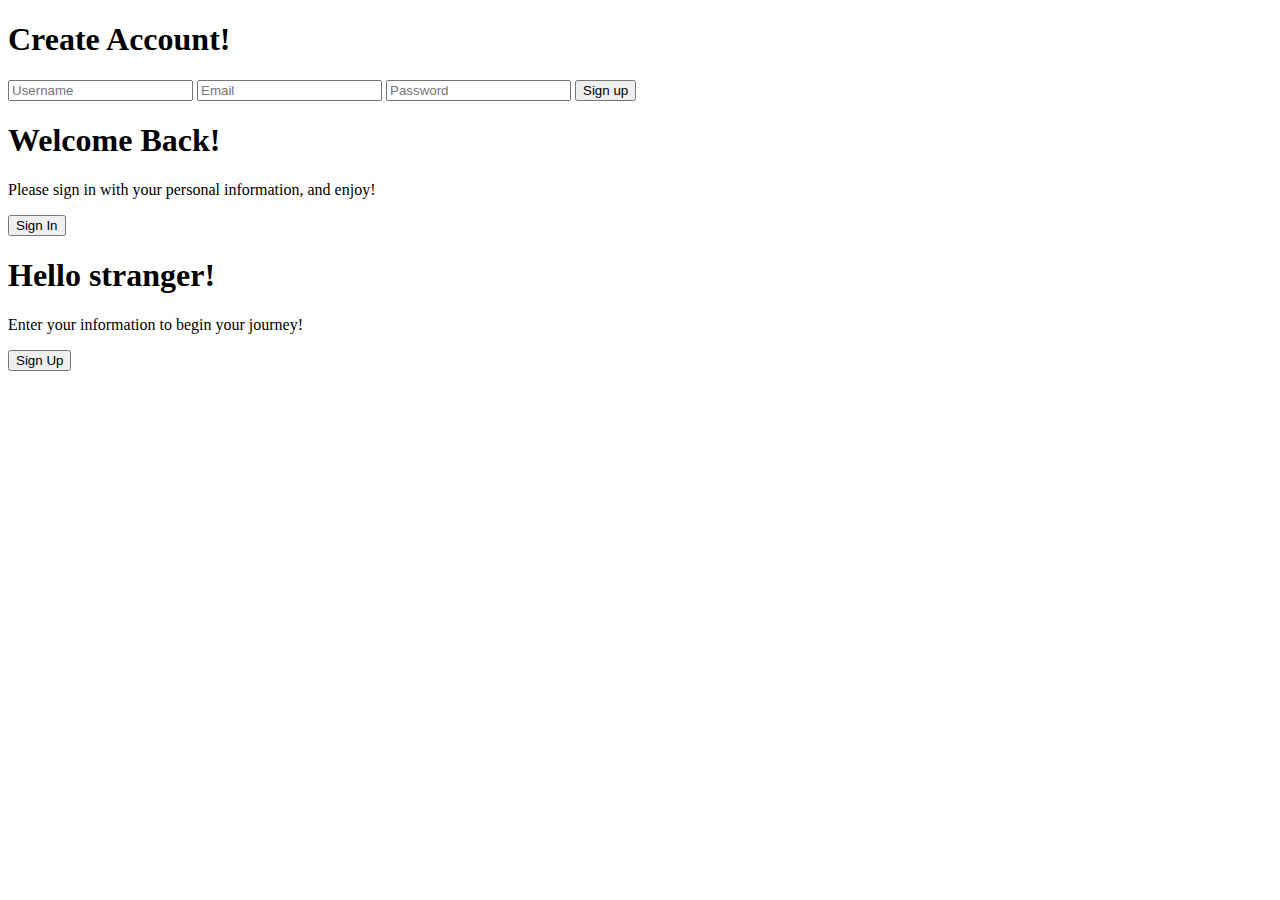
<file: src/main/resources/templates/register.html>
<!doctype html>
<html lang="pl" xmlns="http://www.w3.org/1999/xhtml"
      xmlns:th="http://www.thymeleaf.org">

<head>
    <meta charset="utf8"/>
    <link rel="stylesheet"  th:href="@{/css/login.css}">
    <title>Register page</title>
</head>
<body>
<div class="popup" id="popup-1">
    <div class="content" id="content">
        <div class="form-container sign-up-container">
                        <form action="#" name="register" th:action="@{/process_register}" method="post">
                            <h1>Create Account!</h1>
                            <input type="text" placeholder="Username" name="username" th:field="*{user.username}" required>
                            <input type="email" placeholder="Email" name="email" th:field="*{user.email}" required>
                            <input type="password" placeholder="Password" name="password" th:field="*{user.password}" required>
                            <button type="submit">Sign up</button>
                        </form>
        </div>

<!--        <div class="form-container sign-in-container">-->
<!--            <form name="login" th:action="@{/login}" th:object="${username}" method="post">-->
<!--                <h1>Sign in!</h1>-->
<!--                &lt;!&ndash;                <input type="text" placeholder="Username" th:field="u${username}" required>&ndash;&gt;-->
<!--                <input type="password" placeholder="Password" name="passwordLogin" required>-->
<!--                <button>Sign in</button>-->
<!--            </form>-->
<!--        </div>-->

        <div class="overlay-container" id="overlay-sign">
            <div class="overlay">
                <div class="overlay-panel overlay-left">
                    <h1>Welcome Back!</h1>
                    <p>
                        Please sign in with your personal information, and enjoy!
                    </p>
                    <button class="ghost" id="signIn">Sign In</button>
                </div>
                <div class="overlay-panel overlay-right">
                    <h1>Hello stranger!</h1>
                    <p>
                        Enter your information to begin your journey!
                    </p>
                    <button class="ghost" id="signUp">Sign Up</button>
                </div>
            </div>
        </div>
    </div>
</div>
<script>
    const signUp = document.getElementById('signUp');
    const signIn = document.getElementById('signIn');
    const content = document.getElementById('content');

    signUp.addEventListener('click', () => {
        content.classList.add("right-panel-active");
    });

    signIn.addEventListener('click', () => {
        content.classList.remove("right-panel-active");
    });
</script>
</body>
</file>
